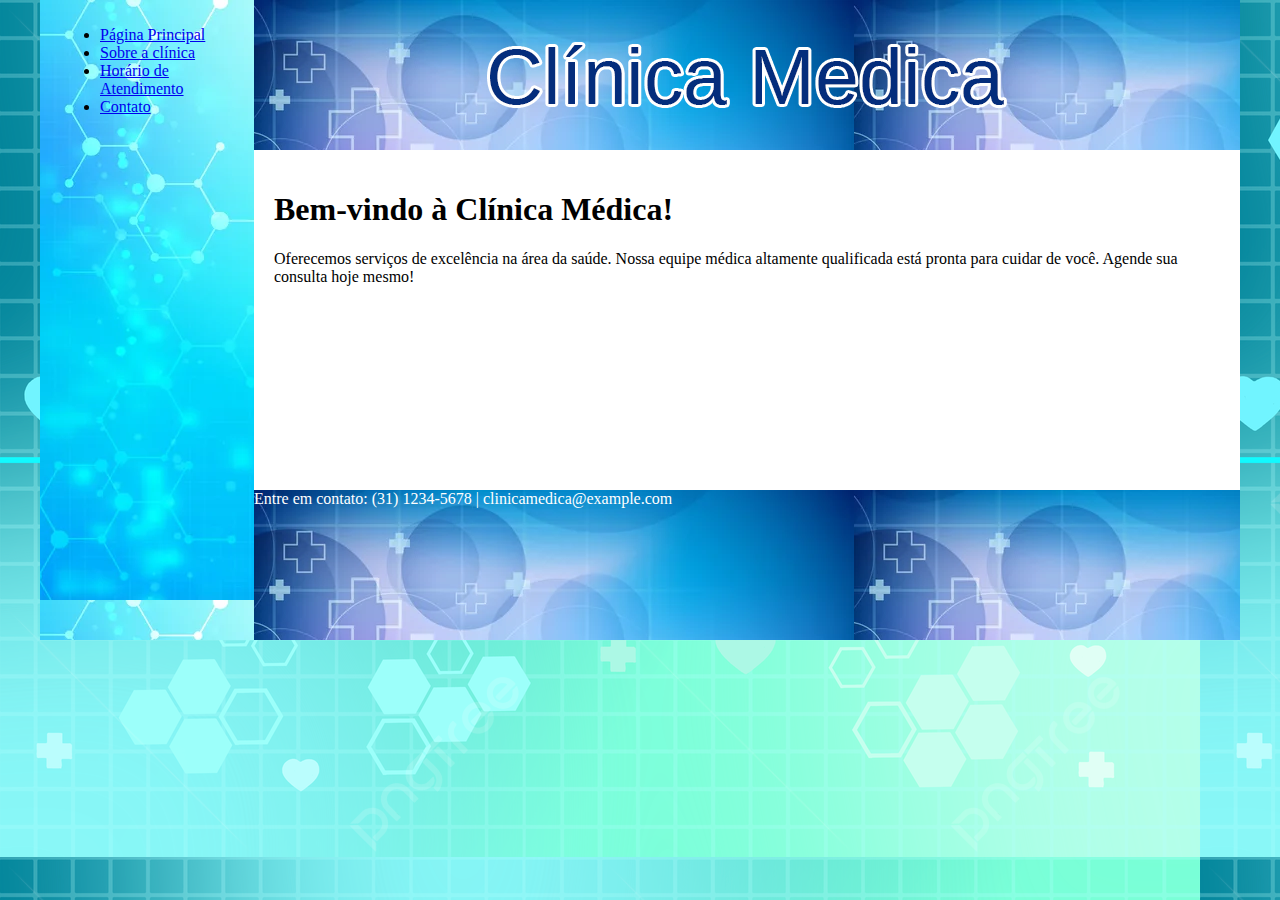
<file: index.html>
<!DOCTYPE html>
<html lang="pt-BR">
<head>
    <meta charset="UTF-8">
    <meta http-equiv="X-UA-Compatible" content="IE=edge">
    <meta name="viewport" content="width=device-width, initial-scale=1.0">
    <title>Clínica Médica - Página Principal</title>
    <link rel="stylesheet" href="css/base.css">
</head>
<body>
    <div class="wrapper">
        <div class="menu">
            <ul>
                <li><a href="index.html">Página Principal</a></li>
                <li><a href="sobre.html">Sobre a clínica</a></li>
                <li><a href="horario.html">Horário de Atendimento</a></li>
                <li><a href="contato.html">Contato</a></li>
            </ul>
        </div>

        <div class="main">
            <div class="header">
                <img src="images/imagem_principal.png" alt="Imagem Principal" class="imagem-centralizada">
            </div>

            <div class="content">
                <h1>Bem-vindo à Clínica Médica!</h1>
                <p>Oferecemos serviços de excelência na área da saúde. Nossa equipe médica altamente qualificada está pronta para cuidar de você. Agende sua consulta hoje mesmo!</p>
            </div>

            <div class="footer">
                Entre em contato: (31) 1234-5678 | clinicamedica@example.com
            </div>
        </div>
    </div>
</body>
</html>
</file>
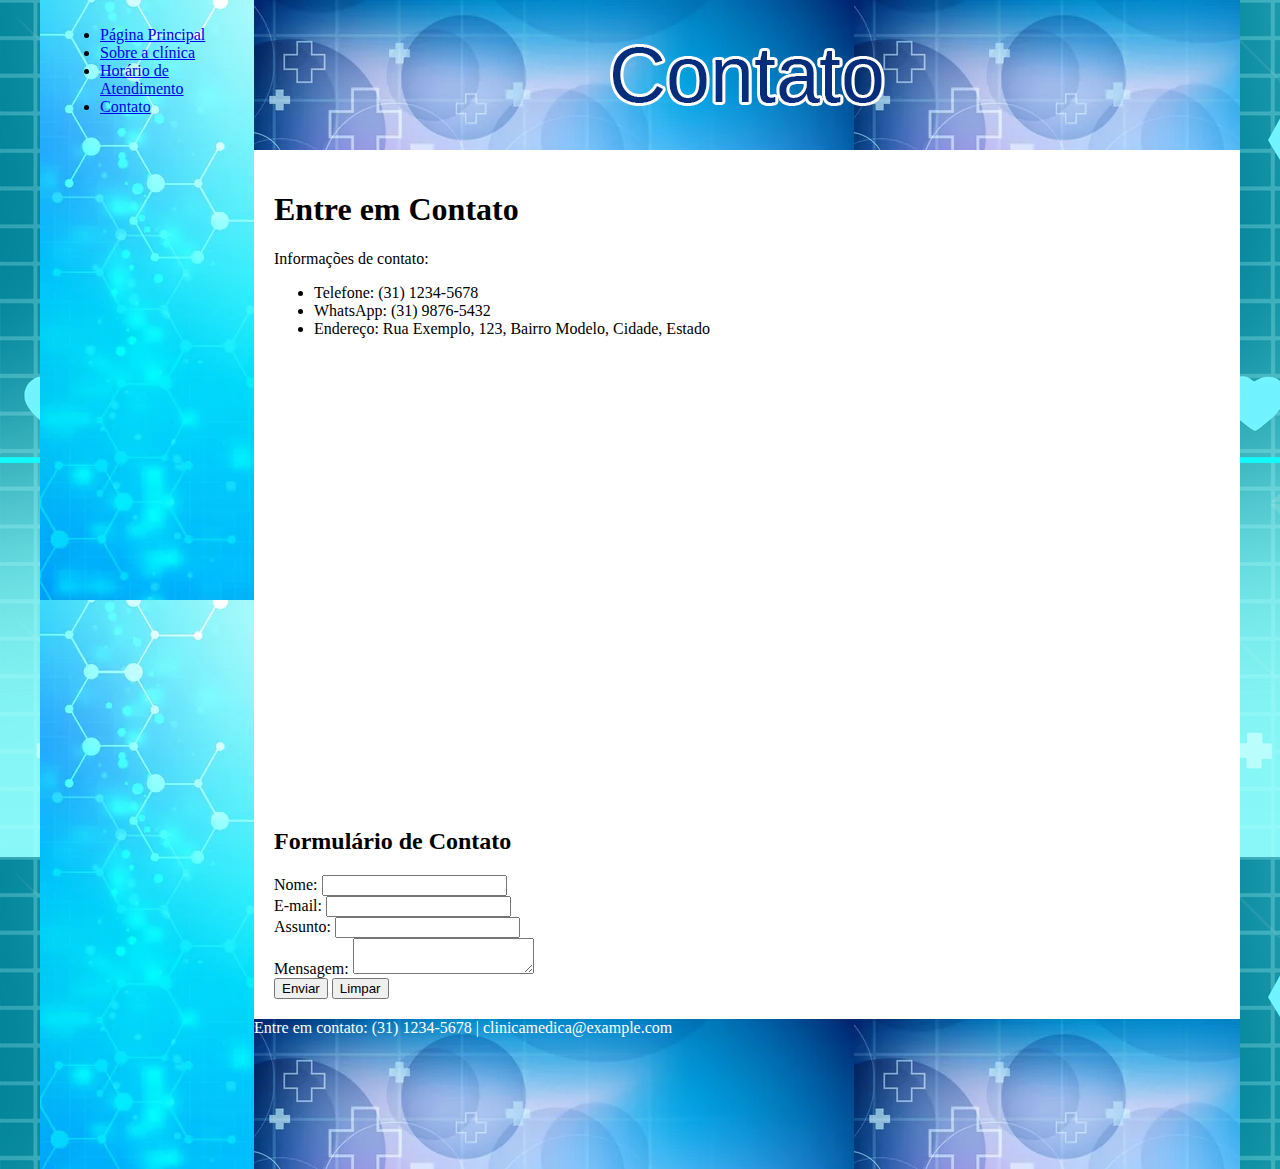
<file: contato.html>
<!DOCTYPE html>
<html lang="pt-BR">
<head>
    <meta charset="UTF-8">
    <meta http-equiv="X-UA-Compatible" content="IE=edge">
    <meta name="viewport" content="width=device-width, initial-scale=1.0">
    <title>Clínica Médica - Contato</title>
    <link rel="stylesheet" href="css/base.css">
</head>
<body>
    <div class="wrapper">
        <div class="menu">
            <ul>
                <li><a href="index.html">Página Principal</a></li>
                <li><a href="sobre.html">Sobre a clínica</a></li>
                <li><a href="horario.html">Horário de Atendimento</a></li>
                <li><a href="contato.html">Contato</a></li>
            </ul>
        </div>

        <div class="main">
            <div class="header">
                <img src="images/imagem_contato.png" alt="Imagem Contato" class="imagem-centralizada">
            </div>

            <div class="content">
                <h1>Entre em Contato</h1>
                <p>Informações de contato:</p>
                <ul>
                    <li>Telefone: (31) 1234-5678</li>
                    <li>WhatsApp: (31) 9876-5432</li>
                    <li>Endereço: Rua Exemplo, 123, Bairro Modelo, Cidade, Estado</li>
                </ul>
                <iframe src="https://www.google.com/maps/embed?pb=!1m18!1m12!1m3!1d1000.0000000000001!2dlongitude!3dlatitude!4d15!5d5!6d0.1!8i1!4m3!8m2!3m1!1e1!3m3!1m2!1s0x0%3A0x0!2sLatitude!5e0!3m2!1sen!2sus!4v1234567890" width="600" height="450" style="border:0;" allowfullscreen="" loading="lazy"></iframe>
                
                <h2>Formulário de Contato</h2>
                <form>
                    <label for="nome">Nome:</label>
                    <input type="text" id="nome" name="nome" required><br>

                    <label for="email">E-mail:</label>
                    <input type="email" id="email" name="email" required><br>

                    <label for="assunto">Assunto:</label>
                    <input type="text" id="assunto" name="assunto" required><br>

                    <label for="mensagem">Mensagem:</label>
                    <textarea id="mensagem" name="mensagem" required></textarea><br>

                    <input type="submit" value="Enviar">
                    <input type="reset" value="Limpar">
                </form>
            </div>

            <div class="footer">
                Entre em contato: (31) 1234-5678 | clinicamedica@example.com
            </div>
        </div>
    </div>
</body>
</html>
</file>
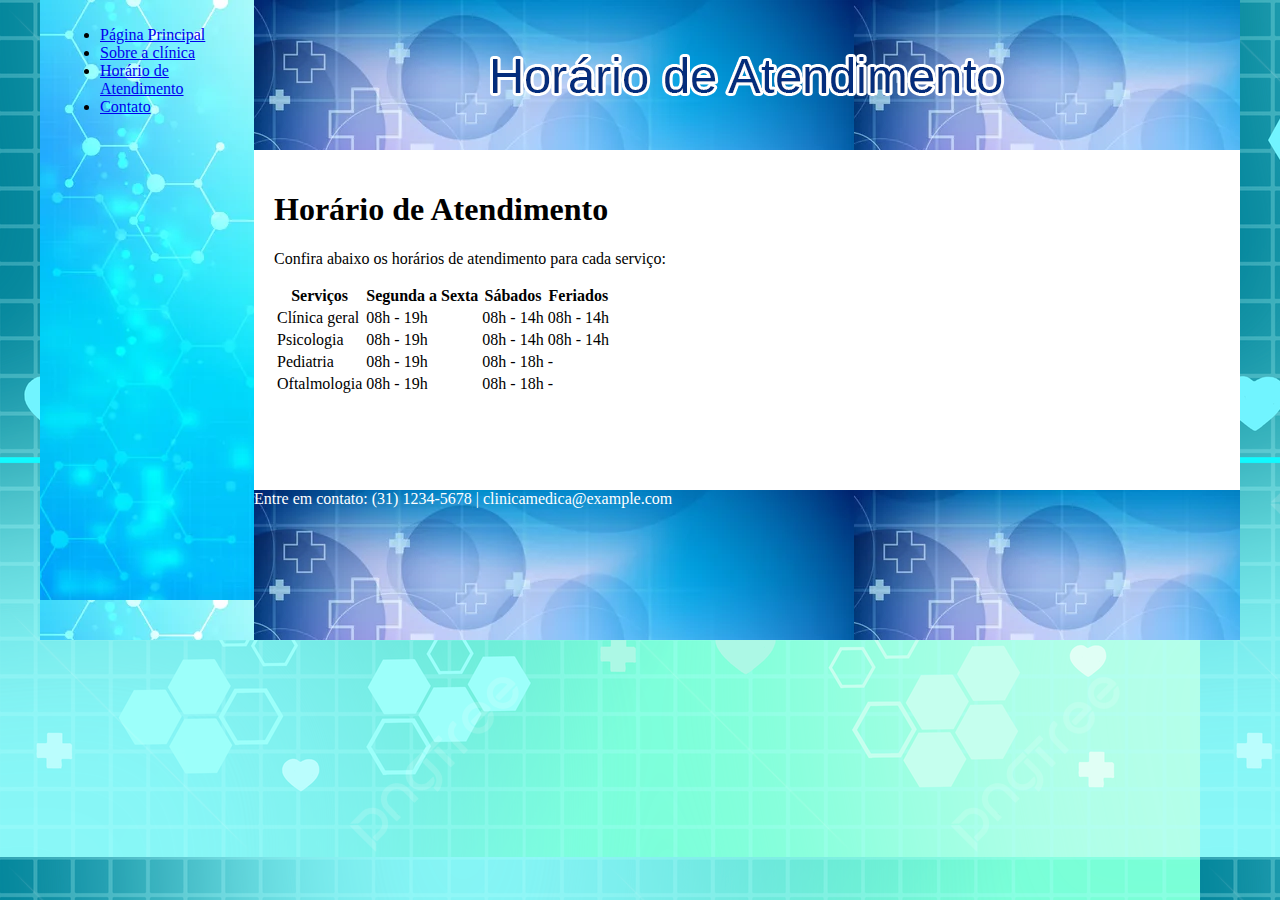
<file: horario.html>
<!DOCTYPE html>
<html lang="pt-BR">
<head>
    <meta charset="UTF-8">
    <meta http-equiv="X-UA-Compatible" content="IE=edge">
    <meta name="viewport" content="width=device-width, initial-scale=1.0">
    <title>Clínica Médica - Horário de Atendimento</title>
    <link rel="stylesheet" href="css/base.css">
</head>
<body>
    <div class="wrapper">
        <div class="menu">
            <ul>
                <li><a href="index.html">Página Principal</a></li>
                <li><a href="sobre.html">Sobre a clínica</a></li>
                <li><a href="horario.html">Horário de Atendimento</a></li>
                <li><a href="contato.html">Contato</a></li>
            </ul>
        </div>

        <div class="main">
            <div class="header">
                <img src="images/imagem_horario.png" alt="Imagem Horário de Atendimento" class="imagem-centralizada">
            </div>

            <div class="content">
                <h1>Horário de Atendimento</h1>
                <p>Confira abaixo os horários de atendimento para cada serviço:</p>
                <table>
                    <tr>
                        <th>Serviços</th>
                        <th>Segunda a Sexta</th>
                        <th>Sábados</th>
                        <th>Feriados</th>
                    </tr>
                    <tr>
                        <td>Clínica geral</td>
                        <td>08h - 19h</td>
                        <td>08h - 14h</td>
                        <td>08h - 14h</td>
                    </tr>
                    <tr>
                        <td>Psicologia</td>
                        <td>08h - 19h</td>
                        <td>08h - 14h</td>
                        <td>08h - 14h</td>
                    </tr>
                    <tr>
                        <td>Pediatria</td>
                        <td>08h - 19h</td>
                        <td>08h - 18h</td>
                        <td>-</td>
                    </tr>
                    <tr>
                        <td>Oftalmologia</td>
                        <td>08h - 19h</td>
                        <td>08h - 18h</td>
                        <td>-</td>
                    </tr>
                </table>
            </div>

            <div class="footer">
                Entre em contato: (31) 1234-5678 | clinicamedica@example.com
            </div>
        </div>
    </div>
</body>
</html>
</file>
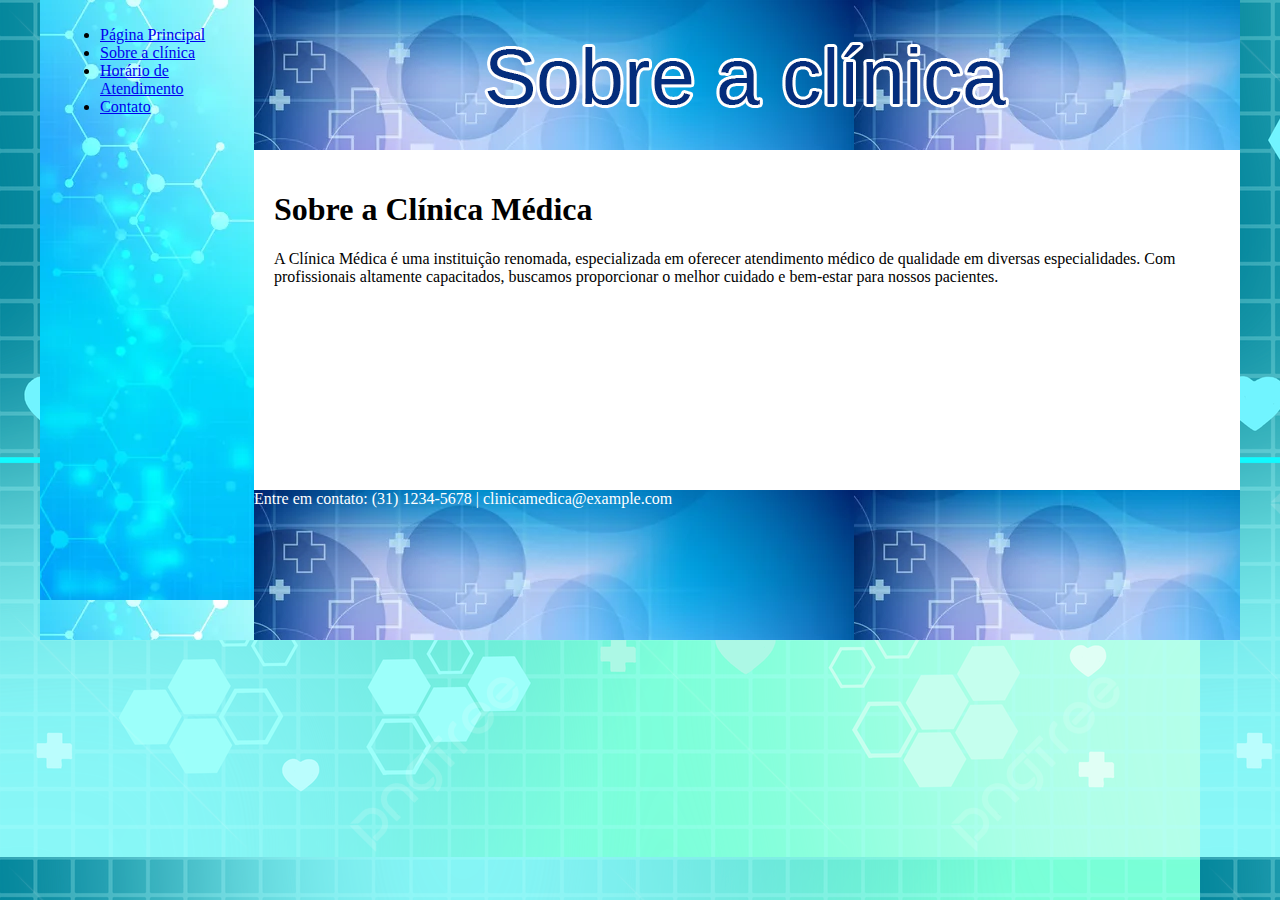
<file: sobre.html>
<!DOCTYPE html>
<html lang="pt-BR">
<head>
    <meta charset="UTF-8">
    <meta http-equiv="X-UA-Compatible" content="IE=edge">
    <meta name="viewport" content="width=device-width, initial-scale=1.0">
    <title>Clínica Médica - Sobre a clínica</title>
    <link rel="stylesheet" href="css/base.css">
</head>
<body>
    <div class="wrapper">
        <div class="menu">
            <ul>
                <li><a href="index.html">Página Principal</a></li>
                <li><a href="sobre.html">Sobre a clínica</a></li>
                <li><a href="horario.html">Horário de Atendimento</a></li>
                <li><a href="contato.html">Contato</a></li>
            </ul>
        </div>

        <div class="main">
            <div class="header">
                <img src="images/imagem_sobre.png" alt="Imagem Sobre a Clínica" class="imagem-centralizada">
            </div>

            <div class="content">
                <h1>Sobre a Clínica Médica</h1>
                <p>A Clínica Médica é uma instituição renomada, especializada em oferecer atendimento médico de qualidade em diversas especialidades. Com profissionais altamente capacitados, buscamos proporcionar o melhor cuidado e bem-estar para nossos pacientes.</p>
            </div>

            <div class="footer">
                Entre em contato: (31) 1234-5678 | clinicamedica@example.com
            </div>
        </div>
    </div>
</body>
</html>
</file>
<file: css/base.css>
html, body {
    margin: 0;
}

body {
    background-image: url('../images/fundo_geral.jpg');
    display: flex;
    justify-content: center;
}

.wrapper {
    width: 1200px;
    display: flex;
    margin: 0 auto;
    background-color: aquamarine;
}

.main {
    display: flex;
    flex-flow: column;
    width: 85%;
}

.menu {
    width: 15%;
    background-image: url('../images/fundo_menu.jpg');
    padding: 10px 20px 0px;
}

.header {
    background-image: url('../images/fundo_principal.jpg');
    min-height: 150px;
}

.content {
    background-color: white;
    min-height: 300px;
    padding: 20px;
}

.footer {
    background-image: url('../images/fundo_principal.jpg');
    min-height: 150px;
    color: #ffffff;
}

.imagem-centralizada {
    display: block;
    margin: 0 auto;
}
</file>
